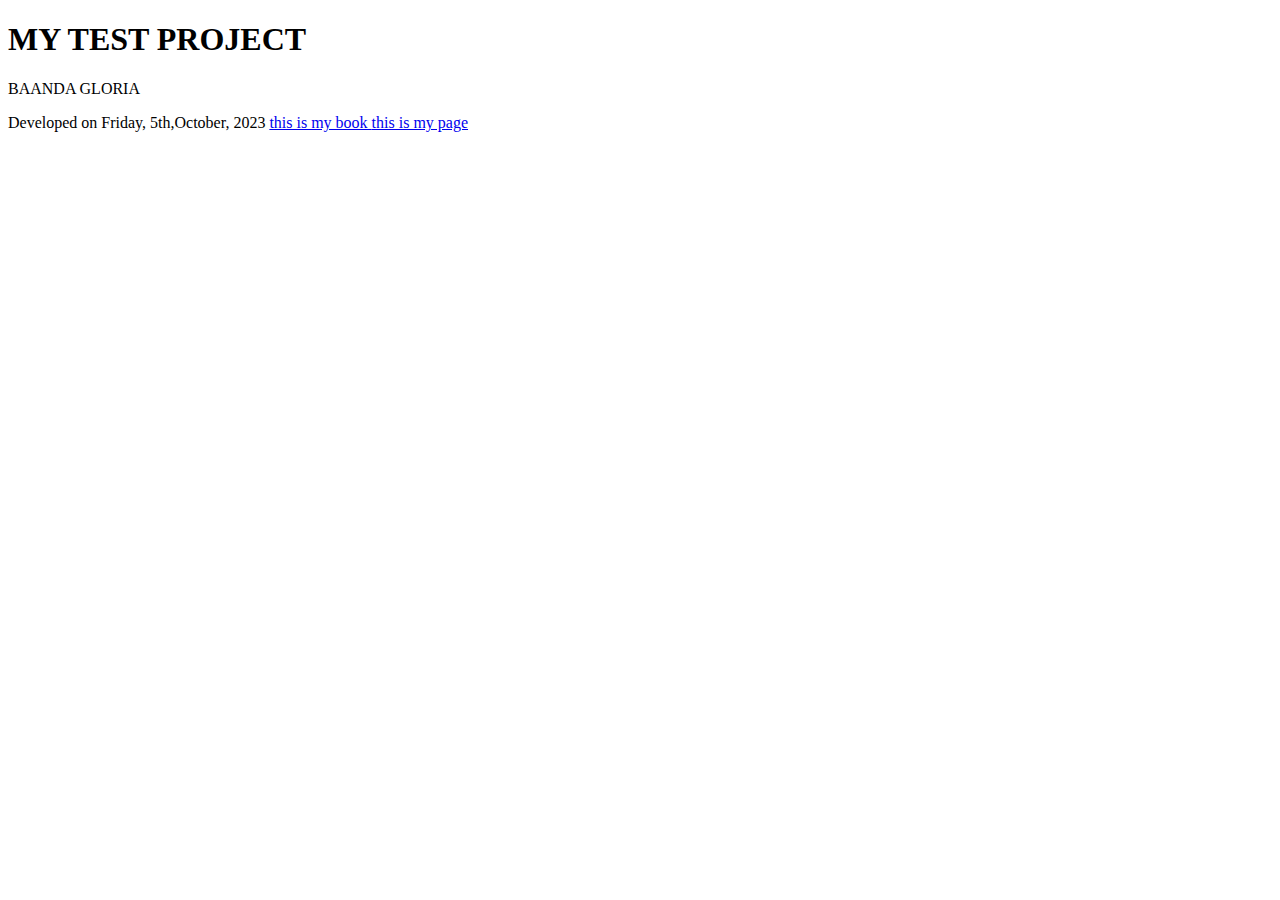
<file: TEST 1/Test project 12/stlyle/index.html>
<!DOCTYPE html>
<html lang="en">
<head>
    <meta charset="UTF-8">
    <meta name="viewport" content="width=device-width, initial-scale=1.0">
    <title>MY TEST PROJECT</title>
</head>
<link rel="stylesheet" href="../image/book 2.jpg">
<body>
    <h1>MY TEST PROJECT</h1>
    <P1>BAANDA GLORIA</P>
    <p2>Developed on Friday, 5th,October, 2023</P2>    

    <a href="../pages/bookinfo.html">this is my book </a>
    <a href="../pages/foodinfo.html">this is my page</a>
    

</body>
</html>
</file>
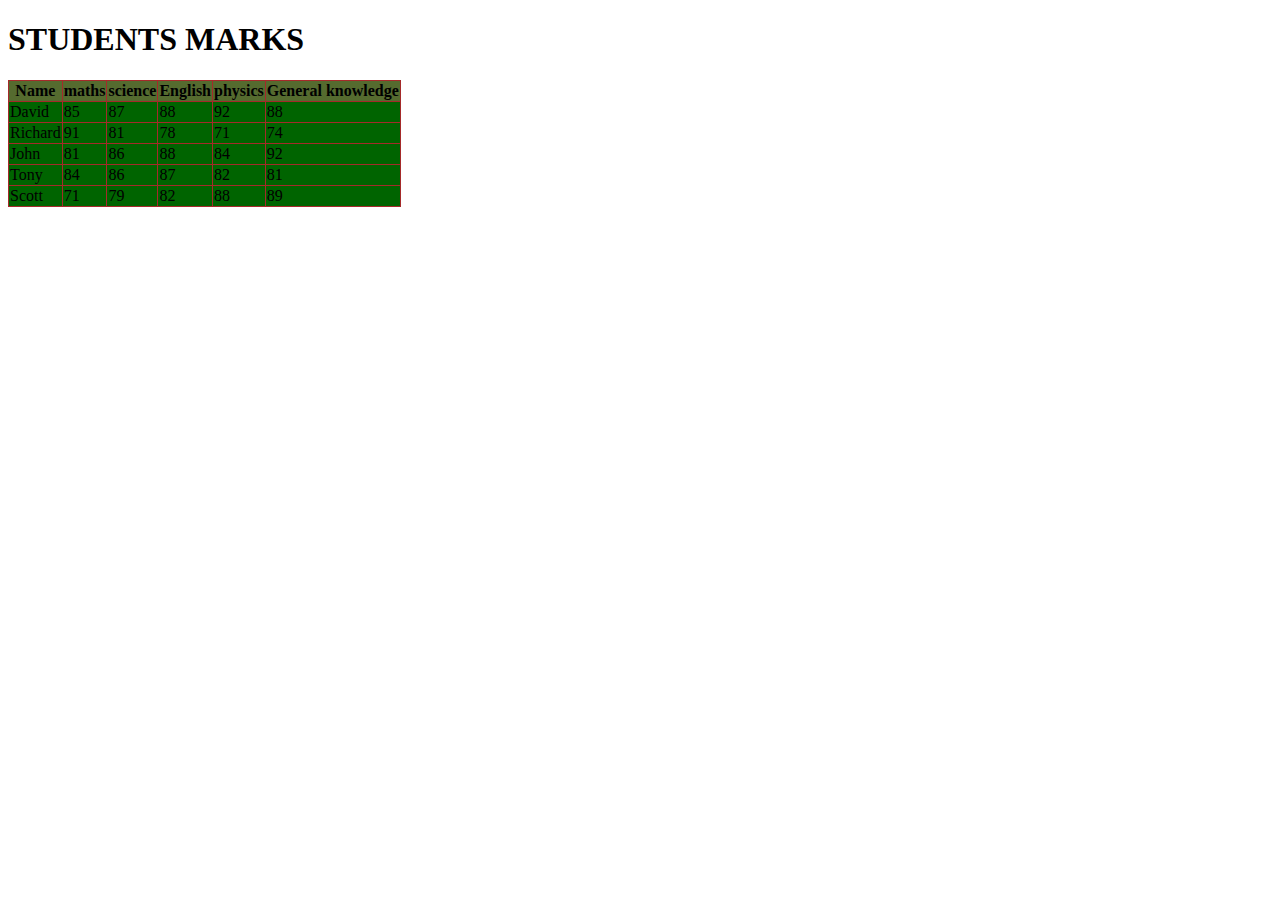
<file: TEST 1/Number 11/Table.html>
<!DOCTYPE html>
<html lang="en">
<head>
    <meta charset="UTF-8">
    <meta name="viewport" content="width=device-width, initial-scale=1.0">
    <title>STUDENTS MARKS</title>
    <style>
        table, th, tr, td{
            border: 1px solid black;
        }
        table, th, td{
            border: 1px solid brown;
            border-collapse: collapse;
        }
        table, td{
            background-color: darkolivegreen;

        }
        r:nth-child(even),td{
            background-color: darkgreen;
        }
    </style>

       
</head>
<h1>STUDENTS MARKS</h1>
<body>
           <table>
           <tr>
           <th>
                Name<th>
                maths<th>
                science<th>
                English<th>
                physics<th>
                General knowledge
                
                </th>
                </tr>
                <td>David</td>
                <td>85</td>
                <td>87</td>
                <td>88</td>
                <td>92</td>
                <td>88</td>
            <tr>
            <tr>
                <td>Richard</td>
                <td>91</td>
                <td>81</td>
                <td>78</td>
                <td>71</td>
                <td>74</td>

            </tr>
            </tr>
                <td>John</td>
                <td>81</td>
                <td>86</td>
                <td>88</td>
                <td>84</td>
                <td>92</td>
        
            <tr>
            <tr>
                <td>Tony</td>
                <td>84</td>
                <td>86</td>
                <td>87</td>
                <td>82</td>
                <td>81</td>
            <tr>
            <tr>
                <td>Scott</td>
                <td>71</td>
                <td>79</td>
                <td>82</td>
                <td>88</td>
                <td>89</td>
            </tr>
            </tr>    
            </td>
        

    </table>

<body>
    
</body>
</html>
</file>
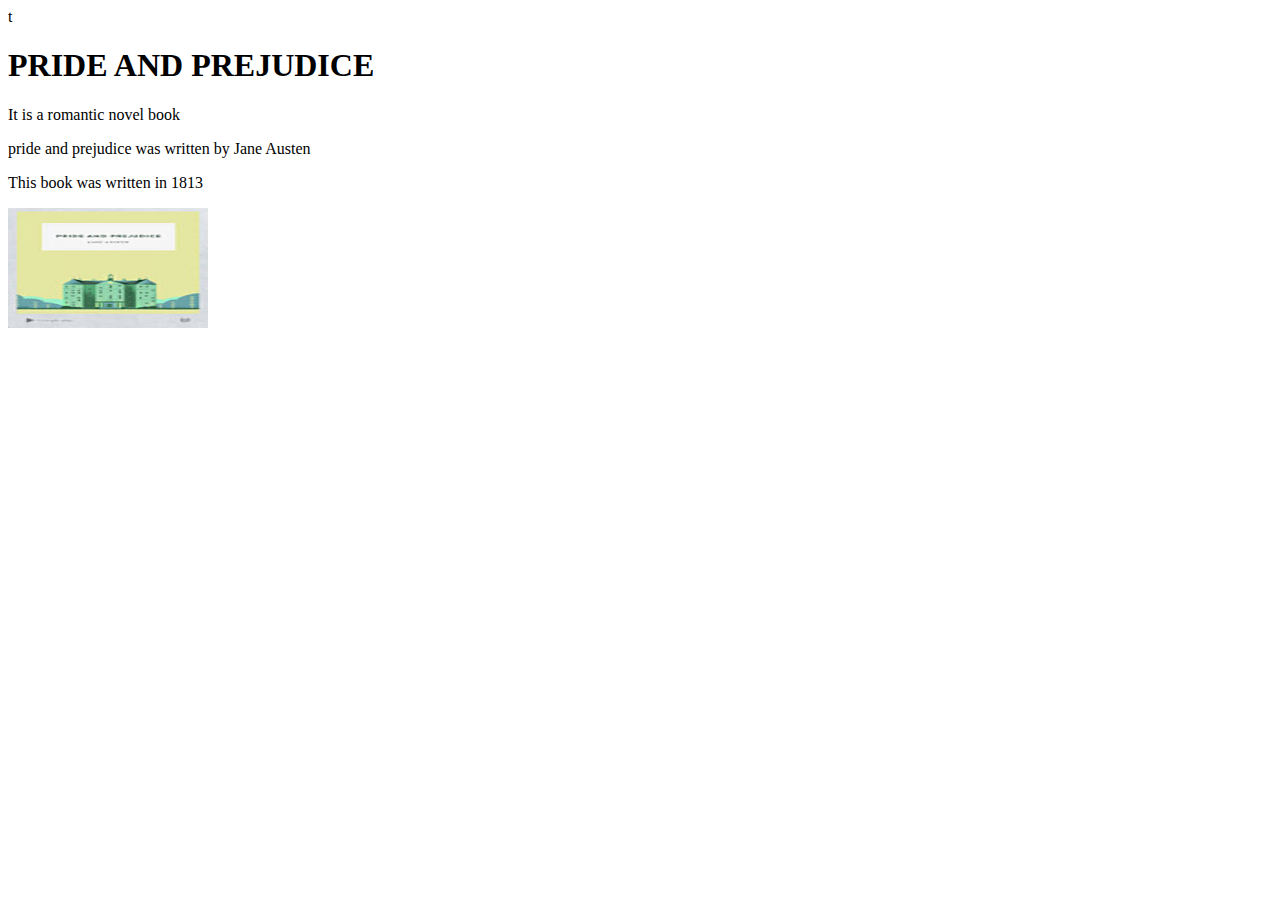
<file: TEST 1/Test project 12/pages/bookinfo.html>
<!DOCTYPE html>
<html lang="en">
<head>
    <meta charset="UTF-8">
    <meta name="viewport" content="width=device-width, initial-scale=1.0">
    <title>PRIDE AND PREJUDICE</title>t</title>
</head>
<h1>PRIDE AND PREJUDICE</h1>

<body>
    <p>It is a romantic novel book</p>
    <p>pride and prejudice was written by Jane Austen </p>
    <p>This book was written in 1813</p>
    <img src="../image/book 1.jpg" alt="Novel"width="200px"height="120px">

    
</body>
</html>
</file>
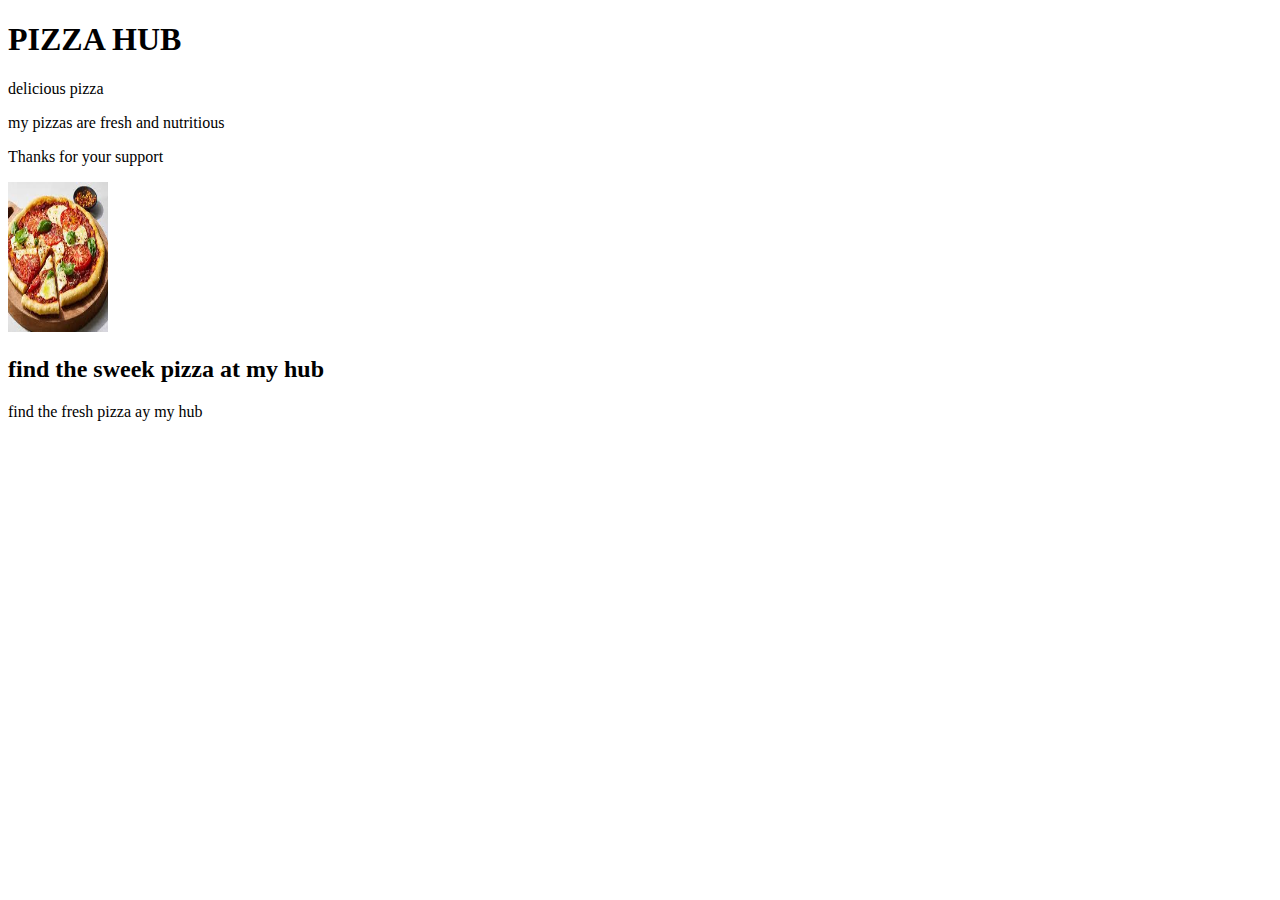
<file: TEST 1/Test project 12/pages/foodinfo.html>
<!DOCTYPE html>
<html lang="en">
<head>
    <meta charset="UTF-8">
    <meta name="viewport" content="width=device-width, initial-scale=1.0">
    <title>Document</title>
    
</head>
<h1>PIZZA HUB</h1>
<p>delicious pizza</p>
<p>my pizzas are fresh and nutritious</p2>
<p>Thanks for your support</p>
<img src="../image/pizza 2.jpg" alt="pizza"width="100px"height="150px">
<h2>find the sweek pizza at my hub</h2>
<p>find the fresh pizza ay my hub</p>
<body>
    
</body>
</html>
</file>
